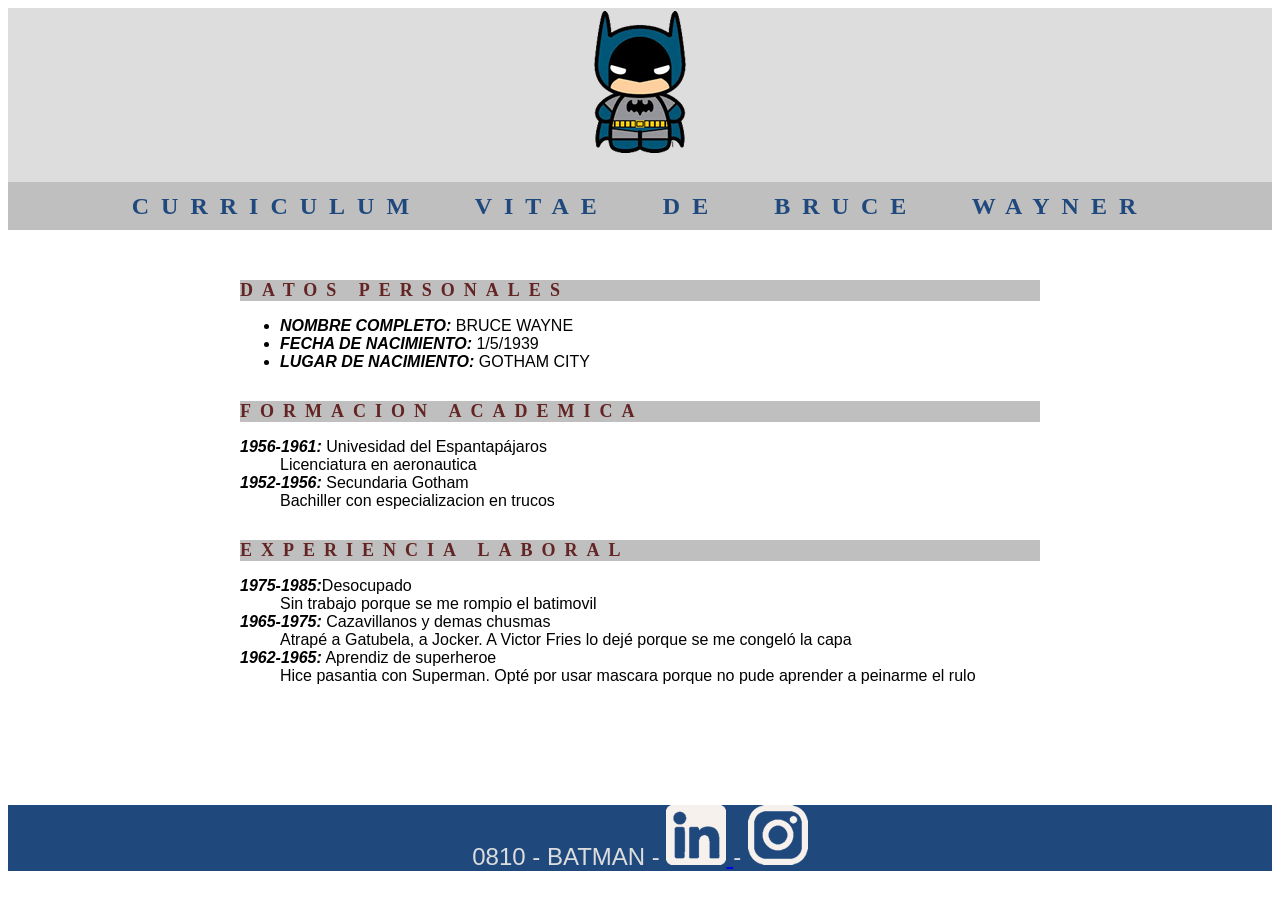
<file: 2.CV/index.html>
<!DOCTYPE html>
<html lang="es">

<head>
    <meta charset="UTF-8">
    <meta http-equiv="X-UA-Compatible" content="IE=edge">
    <meta name="viewport" content="width=device-width, initial-scale=1.0">
    <title>CV Batman</title>
    <link rel="stylesheet" href="style.css">
</head>

<body>

    <header>

        <img src="img/batman.png" alt="dibujo de batman">

        <h1> CURRICULUM VITAE DE BRUCE WAYNER</h1>

    </header>
    <main>
        <section>
            <h2>DATOS PERSONALES</h2>
            <ul>
                <li><span class="item-detail ">NOMBRE COMPLETO:</span> BRUCE WAYNE</li>
                <li><span class="item-detail ">FECHA DE NACIMIENTO:</span> 1/5/1939</li>
                <li><span class="item-detail ">LUGAR DE NACIMIENTO:</span> GOTHAM CITY</li>
            </ul>
        </section>
        <section>
            <h2>FORMACION ACADEMICA</h2>
            <dl>
                <dt><span class="item-detail ">1956-1961: </span>Univesidad del Espantapájaros</dt>
                <dd>Licenciatura en aeronautica</dd>
                <dt><span class="item-detail ">1952-1956: </span>Secundaria Gotham</dt>
                <dd>Bachiller con especializacion en trucos</dd>
            </dl>
        </section>
        <section>
            <h2>EXPERIENCIA LABORAL</h2>
            <dl>
                <dt><span class="item-detail ">1975-1985:</span>Desocupado</dt>
                <dd>Sin trabajo porque se me rompio el batimovil</dd>
                <dt><span class="item-detail ">1965-1975:</span> Cazavillanos y demas chusmas</dt>
                <dd>Atrapé a Gatubela, a Jocker. A Victor Fries lo dejé porque se me congeló la capa</dd>
                <dt><span class="item-detail ">1962-1965:</span> Aprendiz de superheroe</dt>
                <dd>Hice pasantia con Superman. Opté por usar mascara porque no pude aprender a peinarme el rulo</dd>
            </dl>
        </section>
<br>
<br>
<br>
    </main>
    <footer>
        <p>
            0810 - BATMAN -
            <a href=# ><img src="img/ico_linkedin.png" alt="link a Linkedin"class='img-link'>
            </a> -
            <a href=#><img src="img/ico_instagram.png" alt="link a instagram" class='img-link'>
            </a>
        </p>
    </footer>

</body>

</html>
</file>
<file: 2.CV/style.css>
body{
    font-family: calibri, Arial, Helvetica, sans-serif;
    margin: o;
 }
header{
  background-color: #ddd ;
  line-height: 2;
  text-align: center;
}
main{
    margin: 50px auto;
    max-width: 800px;           
}
section{
    margin-top: 30px;
}
h1,h2 {
   
    background-color: #BFBFBF;
    font-family: Cambria, Times, serif;
    letter-spacing: 0.5em;
    text-transform: uppercase;
}
h1 {
    color: #1F497D;
    font-size: 24px; 
    word-spacing: 1.5em;
}
h2 {
    color: #632423;
    font-size: 18px;
}
li {
    font-style: normal;
    font-variant: small-caps;
}
/*años y otros al comienzo de las listas*/
.item-detail {
    font-style: italic;
    font-weight: bold;
}

footer{
    background-color: #1F497D;
    color: #ddd;
    font-size: 24px; 
    text-align: center;
}
/* logos redes sociales*/
.img-link{
width: 10 px;
height: 10 px;
}
</file>
